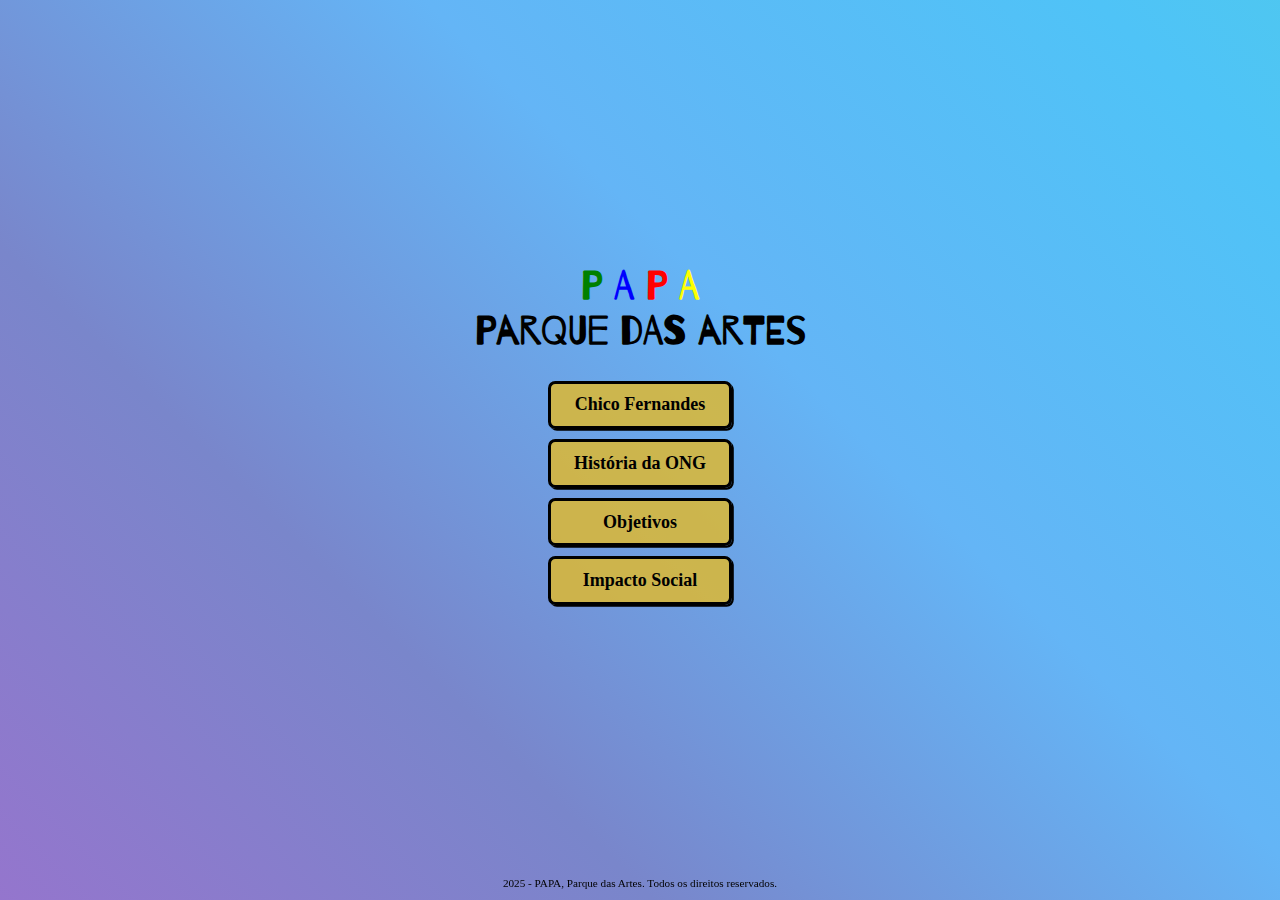
<file: index.html>
<!DOCTYPE html>

<html lang="pt-br"> <!-- idioma da pág -->

<head> <!-- cabeçalho para metadados da pág -->
    <meta charset="UTF-8">
    <!-- Define a codificação de caracteres como UTF-8, que suporta a maioria dos caracteres especiais e acentos. -->
    <meta name="viewport" content="width=device-width, initial-scale=1.0">
    <!-- Configura a viewport para dispositivos móveis, garantindo que a página seja exibida corretamente em diferentes tamanhos de tela. -->
    <link rel="stylesheet" href="style.css"> <!-- link para o css da página, href é o nome do arquivo em css-->
    <title> Parque das Artes </title> <!-- título do separador da pág -->
    <meta name="description" content="Conheça o PAPA - Parque das Artes..."> <!-- fornecer um breve resumo do conteúdo da
    página para ser exibido nos resultados dos mecanismos de busca. -->

</head>

<body> <!-- corpo da pág -->

    <header> <!-- cabeçalho do corpo da pág -->
        <h1>   
            <span>P</span>
            <span>A</span>
            <span>P</span>
            <span>A</span> 
            <br> Parque das Artes
        </h1> <!-- título do corpo da pág -->
    </header>

    <main> <!-- conteúdo principal da pág -->
        <section> <!-- seção de conteúdo -->

            <div> <!-- divisão para agrupar os links -->
                <a href="pages/especial/especial.html" class="button"> Chico Fernandes </a>
                <!-- link com direcionamento para outra página no mesmo site -->
                <a href="/pages/historia/historia.html" class="button"> História da ONG </a>
                <a href="/pages/objetivos/objetivos.html" class="button"> Objetivos </a>
                <a href="/pages/impacto_social/impacto_social.html" class="button"> Impacto Social </a>
            </div>

            <div id="content-area"> </div>

        </section>
    </main>

    <footer class="footer-fixo"> <!-- rodapé -->
        <p> 2025 - PAPA, Parque das Artes. Todos os direitos reservados. </p> <!-- parágrafo do rodapé -->
    </footer>

</body>

</html>
</file>
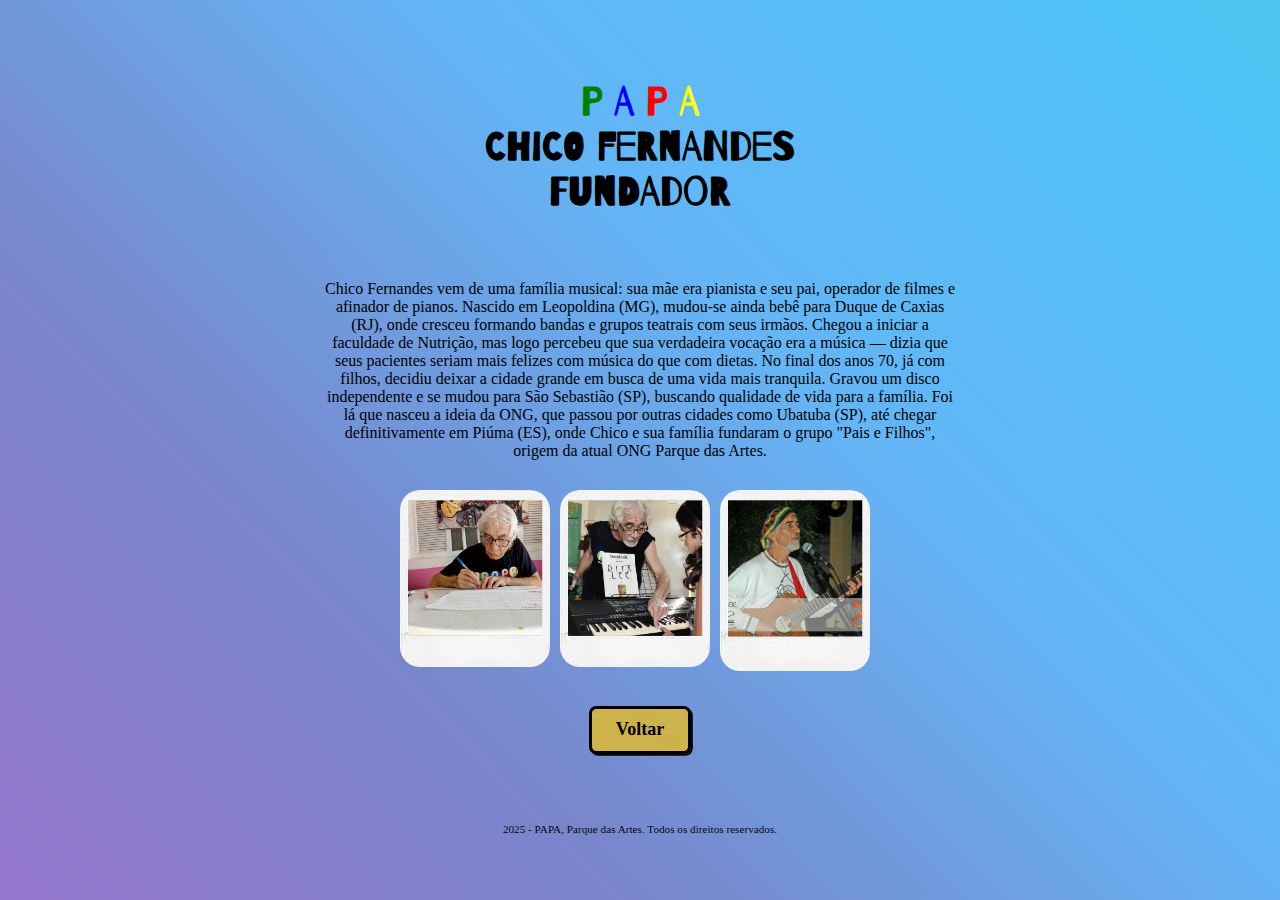
<file: pages/especial/especial.html>
<!DOCTYPE html>

<html lang="pt-br"> <!-- idioma da pág -->

<head> <!-- cabeçalho para metadados da pág -->
    <meta charset="UTF-8">
    <!-- Define a codificação de caracteres como UTF-8, que suporta a maioria dos caracteres especiais e acentos. -->
    <meta name="viewport" content="width=device-width, initial-scale=1.0">
    <!-- Configura a viewport para dispositivos móveis, garantindo que a página seja exibida corretamente em diferentes tamanhos de tela. -->
    <link rel="stylesheet" href="/style.css"> <!-- link para o css da página, href é o nome do arquivo em css-->
    <title> Parque das Artes </title> <!-- título do separador da pág -->
    <meta name="description" content=""> <!-- fornecer um breve resumo do conteúdo da
    página para ser exibido nos resultados dos mecanismos de busca. -->
</head>

<body> <!-- corpo da pág -->

    <header> <!-- cabeçalho do corpo da pág -->
        <h1>
            <span>P</span>
            <span>A</span>
            <span>P</span>
            <span>A</span>
            <br> Chico Fernandes <br> Fundador
        </h1> <!-- título do corpo da pág -->
    </header>

    <main> <!-- conteúdo principal da pág -->

        <section class="info-pag">

            <p class="texto-pag"> Chico Fernandes vem de uma família musical: sua mãe era pianista e seu pai, operador
                de filmes e afinador de pianos. Nascido em Leopoldina (MG), mudou-se ainda bebê para Duque de Caxias
                (RJ), onde cresceu formando bandas e grupos teatrais com seus irmãos. Chegou a iniciar a faculdade de
                Nutrição, mas logo percebeu que sua verdadeira vocação era a música — dizia que seus pacientes seriam
                mais felizes com música do que com dietas.

                No final dos anos 70, já com filhos, decidiu deixar a cidade grande em busca de uma vida mais tranquila.
                Gravou um disco independente e se mudou para São Sebastião (SP), buscando qualidade de vida para a
                família. Foi lá que nasceu a ideia da ONG, que passou por outras cidades como Ubatuba (SP), até chegar
                definitivamente em Piúma (ES), onde Chico e sua família fundaram o grupo "Pais e Filhos", origem da
                atual ONG Parque das Artes.</p>

            <div class="image-container">
                <img src="/images/especial_papa.png" alt="Imagem especial 1" class="image-pags">
                <img src="/images/especial_papa2.png" alt="Imagem especial 2" class="image-pags">
                <img src="/images/especial_papa3.png" alt="Imagem especial 3" class="image-pags">
            </div>

        </section>

        <section> <!-- seção de conteúdo -->
            <div> <!-- divisão para agrupar os links -->
                <a onclick="redirecionarFechar('/index.html')" class="button"> Voltar </a>
                <!-- link com direcionamento para a home page -->
            </div>
        </section>

    </main>

    <footer> <!-- rodapé -->
        <p> 2025 - PAPA, Parque das Artes. Todos os direitos reservados. </p> <!-- parágrafo do rodapé -->
    </footer>

    <script>
        function redirecionarFechar(url) {
            window.location.href = url; // Redireciona para a nova página
            window.close(); // Fecha a página atual
        }
    </script>

</body>

</html>
</file>
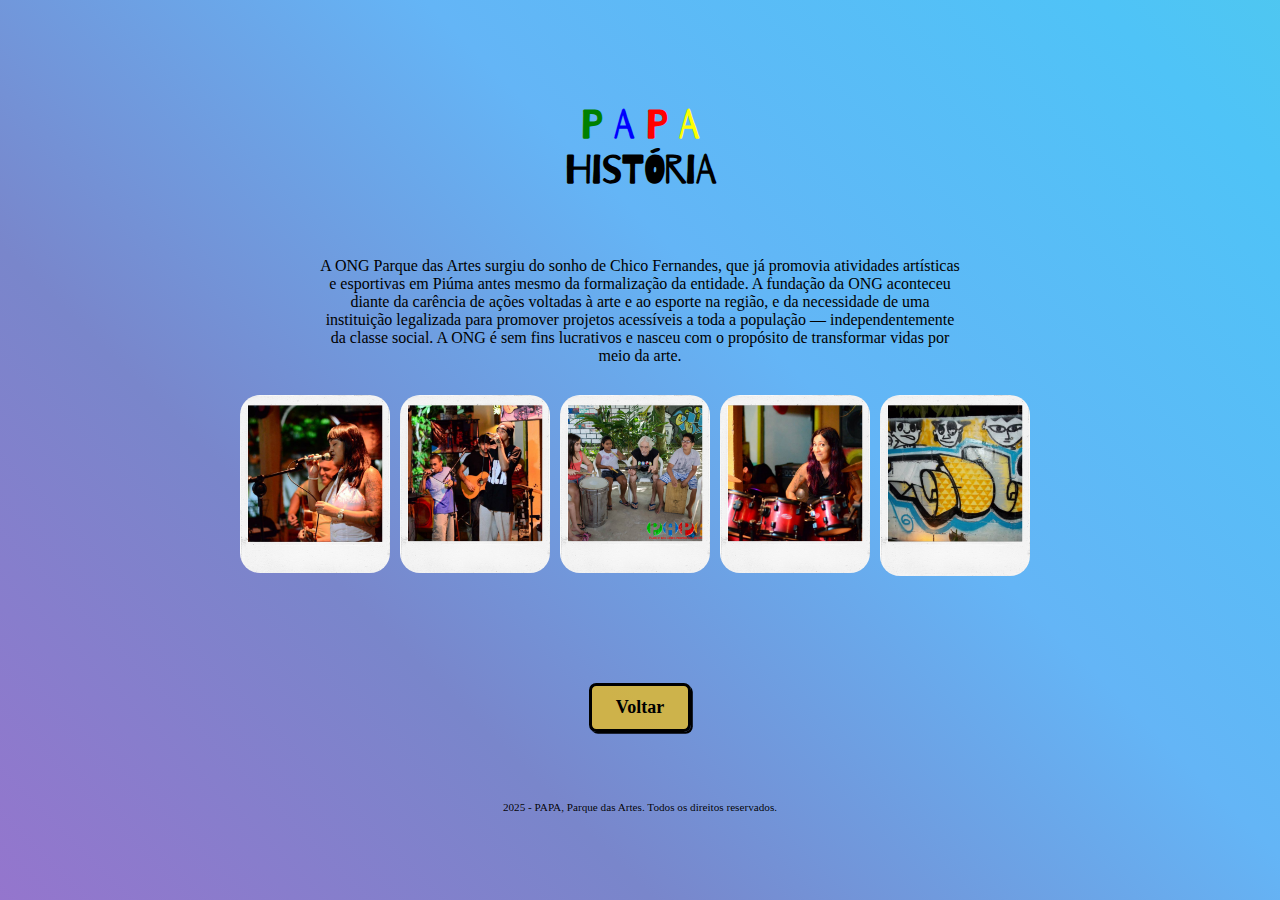
<file: pages/historia/historia.html>
<!DOCTYPE html>

<html lang="pt-br"> <!-- idioma da pág -->

<head> <!-- cabeçalho para metadados da pág -->
    <meta charset="UTF-8">
    <!-- Define a codificação de caracteres como UTF-8, que suporta a maioria dos caracteres especiais e acentos. -->
    <meta name="viewport" content="width=device-width, initial-scale=1.0">
    <!-- Configura a viewport para dispositivos móveis, garantindo que a página seja exibida corretamente em diferentes tamanhos de tela. -->
    <link rel="stylesheet" href="/style.css"> <!-- link para o css da página, href é o nome do arquivo em css-->
    <title> Parque das Artes </title> <!-- título do separador da pág -->
    <meta name="description" content=""> <!-- fornecer um breve resumo do conteúdo da
    página para ser exibido nos resultados dos mecanismos de busca. -->
</head>

<body> <!-- corpo da pág -->

    <header> <!-- cabeçalho do corpo da pág -->
        <h1>
            <span>P</span>
            <span>A</span>
            <span>P</span>
            <span>A</span>
            <br> História
        </h1> <!-- título do corpo da pág -->
    </header>

    <main> <!-- conteúdo principal da pág -->

        <section class="info-pag">

            <p class="texto-pag"> A ONG Parque das Artes surgiu do sonho de Chico Fernandes, que já promovia atividades artísticas e
                esportivas em Piúma antes mesmo da formalização da entidade. A fundação da ONG aconteceu diante da
                carência de ações voltadas à arte e ao esporte na região, e da necessidade de uma instituição legalizada
                para promover projetos acessíveis a toda a população — independentemente da classe social. A ONG é sem
                fins lucrativos e nasceu com o propósito de transformar vidas por meio da arte. </p>

            <div class="image-container">
                <img src="/images/historia1.png" alt="Imagem História 1" class="image-pags">
                <img src="/images/historia2.png" alt="Imagem História 2" class="image-pags">
                <img src="/images/historia3.png" alt="Imagem História 3" class="image-pags">
                <img src="/images/historia4.png" alt="Imagem História 4" class="image-pags">
                <img src="/images/historia5.png" alt="Imagem História 5" class="image-pags">
            </div>

        </section>

        <section> <!-- seção de conteúdo -->

            <div> <!-- divisão para agrupar os links -->
                <a onclick="redirecionarFechar('/index.html')" class="button"> Voltar </a>
                <!-- link com direcionamento para a home page -->
            </div>

        </section>
    </main>

    <footer> <!-- rodapé -->
        <p> 2025 - PAPA, Parque das Artes. Todos os direitos reservados. </p> <!-- parágrafo do rodapé -->
    </footer>

    <script>
        function redirecionarFechar(url) {
            window.location.href = url; // Redireciona para a nova página
            window.close(); // Fecha a página atual
        }
    </script>

</body>

</html>
</file>
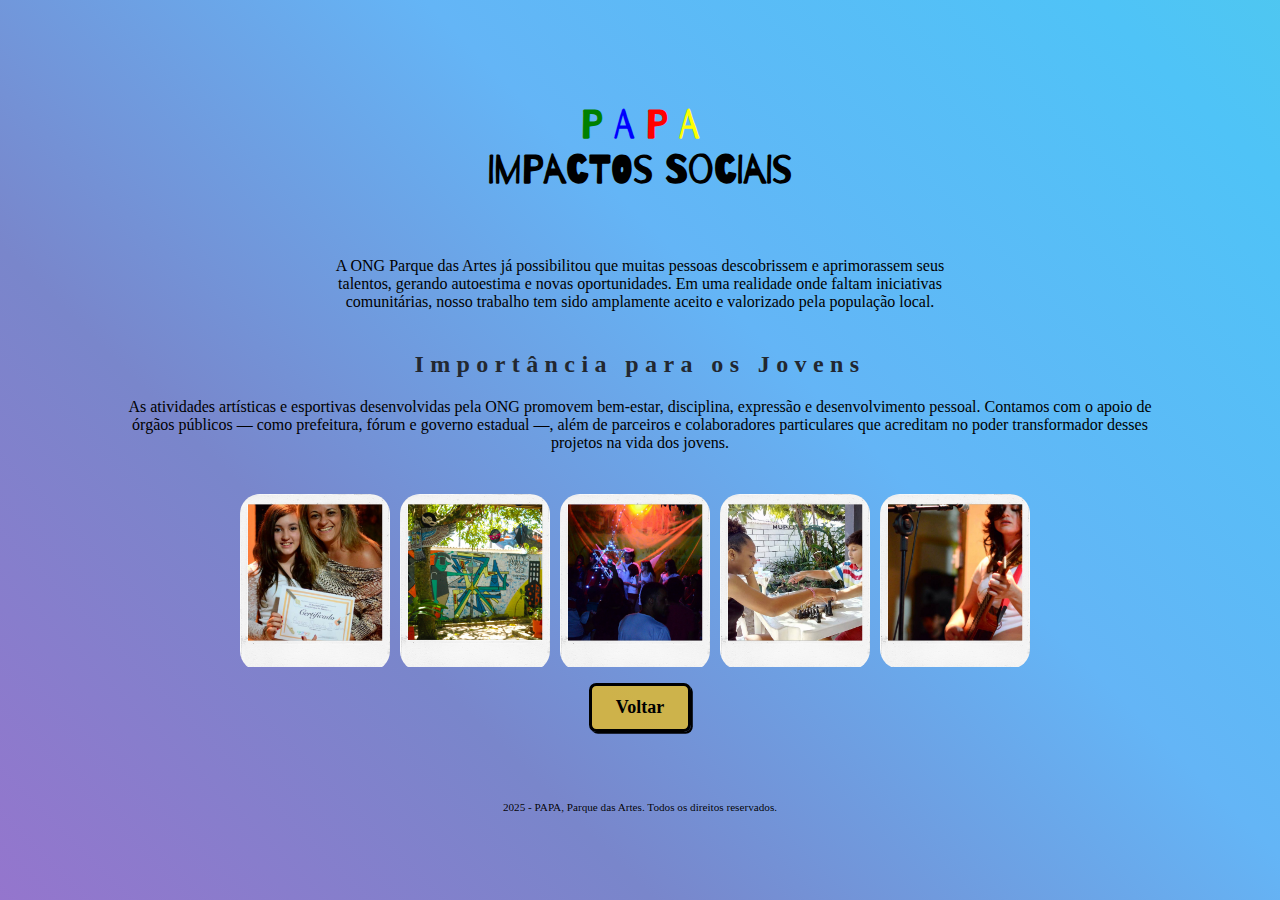
<file: pages/impacto_social/impacto_social.html>
<!DOCTYPE html>

<html lang="pt-br"> <!-- idioma da pág -->

<head> <!-- cabeçalho para metadados da pág -->
    <meta charset="UTF-8">
    <!-- Define a codificação de caracteres como UTF-8, que suporta a maioria dos caracteres especiais e acentos. -->
    <meta name="viewport" content="width=device-width, initial-scale=1.0">
    <!-- Configura a viewport para dispositivos móveis, garantindo que a página seja exibida corretamente em diferentes tamanhos de tela. -->
    <link rel="stylesheet" href="/style.css"> <!-- link para o css da página, href é o nome do arquivo em css-->
    <title> Parque das Artes </title> <!-- título do separador da pág -->
    <meta name="description" content=""> <!-- fornecer um breve resumo do conteúdo da
    página para ser exibido nos resultados dos mecanismos de busca. -->
    <link rel="icon" type="image/x-icon" href="images/favicon.ico">

</head>

<body> <!-- corpo da pág -->

    <header> <!-- cabeçalho do corpo da pág -->
        <h1>
            <span>P</span>
            <span>A</span>
            <span>P</span>
            <span>A</span>
            <br> Impactos Sociais
        </h1> <!-- título do corpo da pág -->
    </header>

    <main> <!-- conteúdo principal da pág -->

        <section class="info-pag">

            <p class="texto-pag"> A ONG Parque das Artes já possibilitou que muitas pessoas descobrissem e aprimorassem
                seus talentos, gerando autoestima e novas oportunidades. Em uma realidade onde faltam iniciativas
                comunitárias, nosso trabalho tem sido amplamente aceito e valorizado pela população local.

            <h2> Importância para os Jovens </h2>
            As atividades artísticas e esportivas desenvolvidas pela ONG promovem bem-estar, disciplina, expressão e
            desenvolvimento pessoal. Contamos com o apoio de órgãos públicos — como prefeitura, fórum e governo
            estadual —, além de parceiros e colaboradores particulares que acreditam no poder transformador desses
            projetos na vida dos jovens. </p>

            <div class="image-container">
                <img src="/images/impacto1.png" alt="Imagem Impacto Social 1" class="image-pags">
                <img src="/images/impacto2.png" alt="Imagem Impacto Social 2" class="image-pags">
                <img src="/images/impacto3.png" alt="Imagem Impacto Social 3" class="image-pags">
                <img src="/images/impacto4.png" alt="Imagem Impacto Social 4" class="image-pags">
                <img src="/images/impacto5.png" alt="Imagem Impacto Social 5" class="image-pags">
            </div>

        </section>

        <section> <!-- seção de conteúdo -->

            <div> <!-- divisão para agrupar os links -->
                <a onclick="redirecionarFechar('/index.html')" class="button"> Voltar </a>
                <!-- link com direcionamento para a home page -->
            </div>

        </section>
    </main>

    <footer> <!-- rodapé -->
        <p> 2025 - PAPA, Parque das Artes. Todos os direitos reservados. </p> <!-- parágrafo do rodapé -->
    </footer>

    <script>
        function redirecionarFechar(url) {
            window.location.href = url; // Redireciona para a nova página
            window.close(); // Fecha a página atual
        }
    </script>

</body>

</html>
</file>
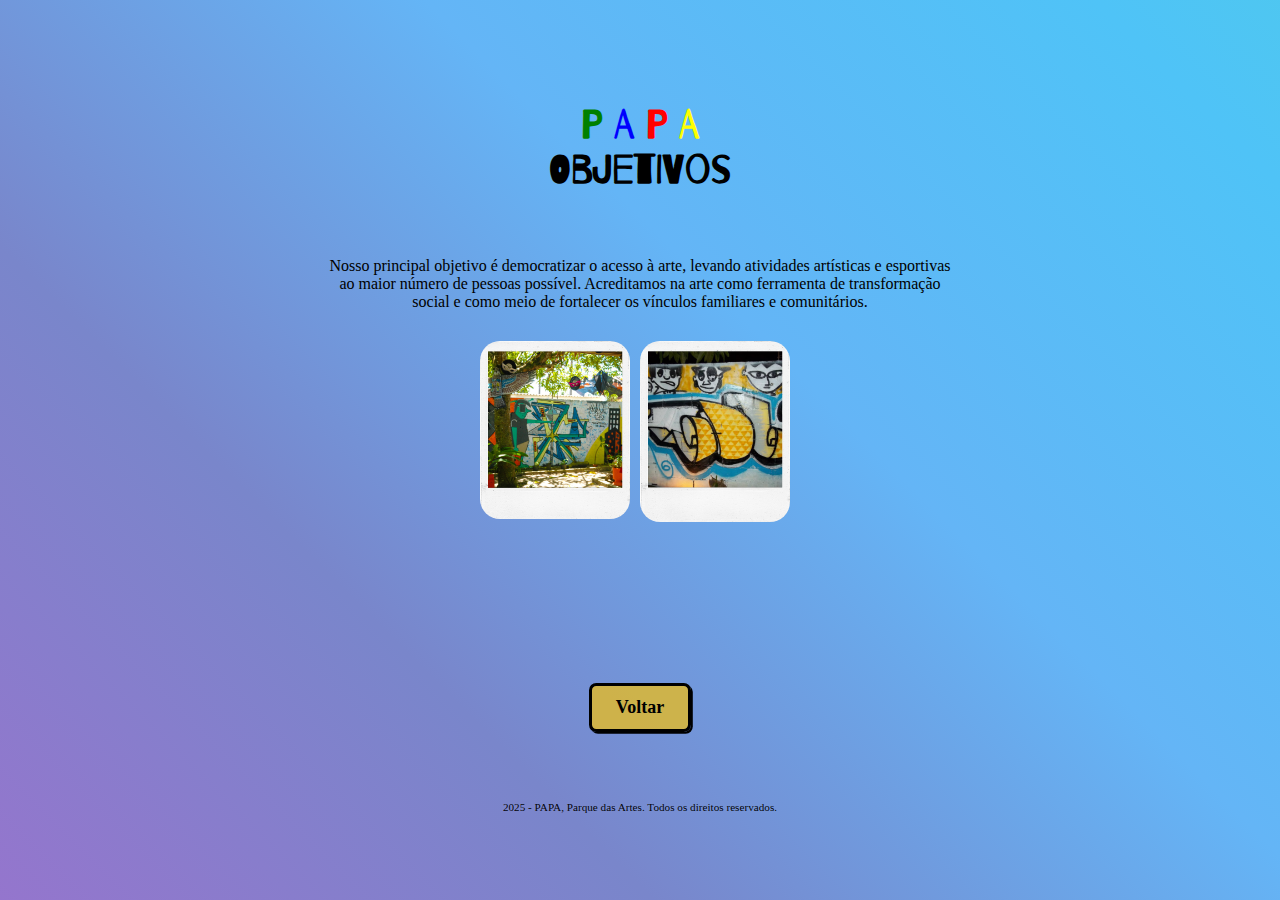
<file: pages/objetivos/objetivos.html>
<!DOCTYPE html>

<html lang="pt-br"> <!-- idioma da pág -->

<head> <!-- cabeçalho para metadados da pág -->
    <meta charset="UTF-8">
    <!-- Define a codificação de caracteres como UTF-8, que suporta a maioria dos caracteres especiais e acentos. -->
    <meta name="viewport" content="width=device-width, initial-scale=1.0">
    <!-- Configura a viewport para dispositivos móveis, garantindo que a página seja exibida corretamente em diferentes tamanhos de tela. -->
    <link rel="stylesheet" href="/style.css"> <!-- link para o css da página, href é o nome do arquivo em css-->
    <title> Parque das Artes </title> <!-- título do separador da pág -->
    <meta name="description" content=""> <!-- fornecer um breve resumo do conteúdo da
    página para ser exibido nos resultados dos mecanismos de busca. -->
    <link rel="icon" type="image/x-icon" href="images/favicon.ico">

</head>

<body> <!-- corpo da pág -->

    <header> <!-- cabeçalho do corpo da pág -->
        <h1>
            <span>P</span>
            <span>A</span>
            <span>P</span>
            <span>A</span>
            <br> Objetivos
        </h1> <!-- título do corpo da pág -->
    </header>

    <main> <!-- conteúdo principal da pág -->

        <section class="info-pag">

            <p class="texto-pag"> Nosso principal objetivo é democratizar o acesso à arte, levando atividades artísticas
                e esportivas ao maior número de pessoas possível. Acreditamos na arte como ferramenta de transformação
                social e como meio de fortalecer os vínculos familiares e comunitários. </p>

            <div class="image-container">
                <img src="/images/impacto2.png" alt="Imagem Objetivos 1" class="image-pags">
                <img src="/images/historia5.png" alt="Imagem Objetivos 2" class="image-pags">
            </div>
        </section>

        <section> <!-- seção de conteúdo -->

            <div> <!-- divisão para agrupar os links -->
                <a onclick="redirecionarFechar('/index.html')" class="button"> Voltar </a>
                <!-- link com direcionamento para a home page -->
            </div>

        </section>
    </main>

    <footer> <!-- rodapé -->
        <p> 2025 - PAPA, Parque das Artes. Todos os direitos reservados. </p> <!-- parágrafo do rodapé -->
    </footer>

    <script>
        function redirecionarFechar(url) {
            window.location.href = url; // Redireciona para a nova página
            window.close(); // Fecha a página atual
        }
    </script>

</body>

</html>
</file>
<file: style.css>
/* importa a fonte do google fonts */
@import url('https://fonts.googleapis.com/css2?family=Source+Code+Pro:ital,wght@0,200..900;1,200..900&display=swap');
/* importa a fonte */
@import url('https://fonts.googleapis.com/css2?family=Barrio&family=Limelight&family=Source+Code+Pro:ital,wght@0,200..900;1,200..900&display=swap');

/* Estiliza o corpo da página */
body {
    font-family: "Chakra Petch", playfair-display;
    /* Define a fonte padrão */
    background-color: #98ac97;
    /* Cor de fundo da página */
    display: flex;
    /* Usa Flexbox para layout */
    flex-direction: column;
    /* Alinha os itens na vertical */
    align-items: center;
    /* Centraliza os itens horizontalmente */
    justify-content: center;
    /* Centraliza os itens verticalmente */
    height: 100vh;
    /* Preenche a altura total da viewport */
    margin: 0;
    /* Remove a margem padrão */
    padding: 0;
    /* Remove o padding padrão */
    text-align: center;
}

body {
    background-image: linear-gradient(45deg, #ff4444, #ff6b6b, #f06292, #ba68c8, #9575cd, #7986cb, #64b5f6, #4fc3f7, #4dd0e1, #4db6ac, #81c784, #aed581, #ffeb3b, #fde615);
    background-size: 400% 400%;
    animation: gradientAnimation 10s ease infinite;
}

@keyframes gradientAnimation {
    0% {
        background-position: 0% 50%;
    }

    50% {
        background-position: 100% 50%;
    }

    100% {
        background-position: 0% 50%;
    }
}

/* estiliza as informações ao centro da pag */
.info-pag {
    width: 65rem;
    /* Largura máxima da caixa de resultados */
    height: 46vh;
    /* Altura máxima da caixa de resultados */
    overflow-y: auto;
    /* Adiciona rolagem vertical se necessário */
    margin-top: 0.1rem;
    /* Espaçamento acima da caixa de resultados */
    padding: 1rem;
    /* Espaçamento interno */
    border-radius: 0.6rem;
    /* Borda arredondada */
    background: #ffffff00;
    /* Cor de fundo dos itens */
    border-radius: 0.6rem;
    /* Borda arredondada */
    padding: 1rem;
    /* Espaçamento interno */
    margin-bottom: 1rem;
    /* Espaçamento abaixo dos itens */
    position: relative;
    /* Torna o container um ponto de referência para o posicionamento absoluto */
    align-items: center;
    /* Alinha os itens verticalmente ao centro */
    text-align: center;
    font-family: "Itim", cursive;
}

.texto-pag {
    text-align: center;
    width: 40rem;
    margin: 20px;
}

.image-pags {
    width: 150px;
    /* Defina a largura desejada */
    height: auto;
    /* Mantém a proporção da imagem */
    margin-right: 10px;
    /* Espaçamento entre as imagens */
    margin-top: 10px;
    /* Espaçamento acima da imagem */
    border-radius: 20px;
    /* Deixa os cantos da imagem arredondados */
    transition: transform 0.3s ease, box-shadow 0.3s ease;
    /* Suaviza a transição quando passa o mouse */
}

.image-pags:hover {
    transform: scale(1.5);
    /* Aumenta a imagem em 1.5x quando passa o mouse */
    box-shadow: 0px 5px 15px rgba(0, 0, 0, 0.4);
    /* Adiciona uma sombra embaixo da imagem ao passar o mouse */
}

.image-container {
    display: flex;
    /* Faz com que os elementos filhos (imagens) fiquem lado a lado (em linha) */
    flex-wrap: wrap;
    /* Permite que as imagens que não couberem na linha "quebrem" para a linha de baixo */
    align-items: flex-start;
    /* Alinha as imagens ao topo da linha (caso tenham tamanhos diferentes) */
}

/* Estiliza os titulos h1 das páginas */
h1 {
    display: inline-block;
    /* Para que os spans fiquem lado a lado */
    font-size: 2.5rem;
    font-family: "Barrio", system-ui;
}

h1 span {
    display: inline-block;
    /* Garante que cada letra seja tratada como um bloco inline */
}

h1 span:nth-child(1) {
    color: green;
    /* Primeira letra (P) verde */
}

h1 span:nth-child(2) {
    color: blue;
    /* Segunda letra (A) azul */
}

h1 span:nth-child(3) {
    color: red;
    /* Terceira letra (P) vermelha */
}

h1 span:nth-child(4) {
    color: yellow;
    /* Quarta letra (A) amarela */
}

h2 {
    font-size: 2.5rem;
    /* Tamanho da fonte */
    color: #000000;
    /* Cor do texto */
    text-align: center;
    /* Alinha o texto ao centro */
    letter-spacing: 0.4rem;
    /* Espaçamento entre letras */
    line-height: normal;
}

/* Estiliza as seções da página */
section {
    display: flex;
    /* Usa Flexbox para layout */
    flex-direction: column;
    /* Alinha os itens na vertical */
    align-items: center;
    /* Centraliza os itens horizontalmente */
    margin-bottom: 3rem;
    /* Espaçamento abaixo de cada seção */
}

/* Estiliza os títulos dentro dos itens de resultado */
.info-pag h2 {
    font-size: 1.5rem;
    /* Tamanho da fonte */
    color: #222831;
    /* Cor do texto */
}

/* botões da página */
.button {
    background: #dfb930d6;
    font-family: inherit;
    padding: 0.6em 1.3em;
    font-weight: 900;
    font-size: 18px;
    border: 3px solid black;
    border-radius: 0.4em;
    box-shadow: 0.1em 0.1em;
    cursor: pointer;
    text-decoration: none;
    color: inherit;
    text-align: center;
}

.button:hover {
    transform: translate(-0.05em, -0.05em);
    box-shadow: 0.15em 0.15em;
}

.button:active {
    transform: translate(0.05em, 0.05em);
    box-shadow: 0.05em 0.05em;
}

/* botões clicaveis com direcionamento de links */
a {
    display: block;
    margin-bottom: 10px;
    /* Adiciona um espaço entre os botões, deixando eles alinhados um embaixo do outro */
}

/* Estiliza o rodapé da página */
footer {
    background-color: #e0d8cb00;
    /* Cor de fundo do rodapé */
    color: #000000fd;
    /* Cor do texto */
    text-align: center;
    /* Alinha o texto ao centro */
    padding: 0;
    /* Espaçamento interno */
    width: 100%;
    /* Largura total da página */
    position: relative;
    /* Posiciona o rodapé */
    bottom: 0;
    /* Alinha ao fundo da página */
    font-size: 0.7rem;
    /* Tamanho da fonte */
}

.footer-fixo {
    background-color: #e0d8cb00;
    /* Define a cor de fundo do rodapé */
    color: #000000fd;
    /* Define a cor do texto do rodapé */
    text-align: center;
    /* Centraliza o texto horizontalmente */
    padding: 0;
    /* Remove qualquer espaçamento interno */
    width: 100%;
    /* Faz o rodapé ocupar toda a largura da tela */
    font-size: 0.7rem;
    /* Define o tamanho da fonte do texto */
    position: fixed;
    /* Fixa o rodapé na tela, independente da rolagem */
    bottom: 0;
    /* Alinha o rodapé na parte inferior da janela */
    left: 0;
    /* Garante que comece a partir do lado esquerdo da tela */
}

@media (max-width: 768px) {
    h1 {
        font-size: 2rem;
        /* Tamanho da fonte em telas menores */
        letter-spacing: 0.2rem;
        /* Espaçamento entre letras em telas menores */
    }

    section input {
        width: 25rem;
        /* Largura dos inputs em telas menores */
        padding: 0.8rem;
        /* Espaçamento interno em telas menores */
    }

    .resultados-pesquisa {
        width: 40rem;
        /* Largura da caixa de resultados em telas menores */
        height: 40vh;
        /* Altura da caixa de resultados em telas menores */
    }

    .item-resultado h2 {
        font-size: 1.3rem;
        /* Tamanho da fonte dos títulos em telas menores */
    }
}

/* Responsividade para celulares */
@media (max-width: 480px) {

    h1 {
        font-size: 1.8rem;
        /* Tamanho da fonte em telas pequenas */
        letter-spacing: 0.1rem;
        /* Espaçamento entre letras em telas pequenas */
    }

    section input {
        width: 17rem;
        /* Largura total dos inputs em telas pequenas */
    }

    section button {
        padding: 0.6rem 1rem;
        /* Espaçamento interno do botão em telas pequenas */
        font-size: 0.9rem;
        /* Tamanho da fonte do botão em telas pequenas */
    }

    .resultados-pesquisa {
        width: 90%;
        /* Largura da caixa de resultados em telas pequenas */
        height: 50vh;
        /* Altura da caixa de resultados em telas pequenas */
    }

    .item-resultado h2 {
        font-size: 1.1rem;
        /* Tamanho da fonte dos títulos em telas pequenas */
    }

    footer {
        font-size: 0.9rem;
        /* Tamanho da fonte do rodapé em telas pequenas */
    }
}
</file>
